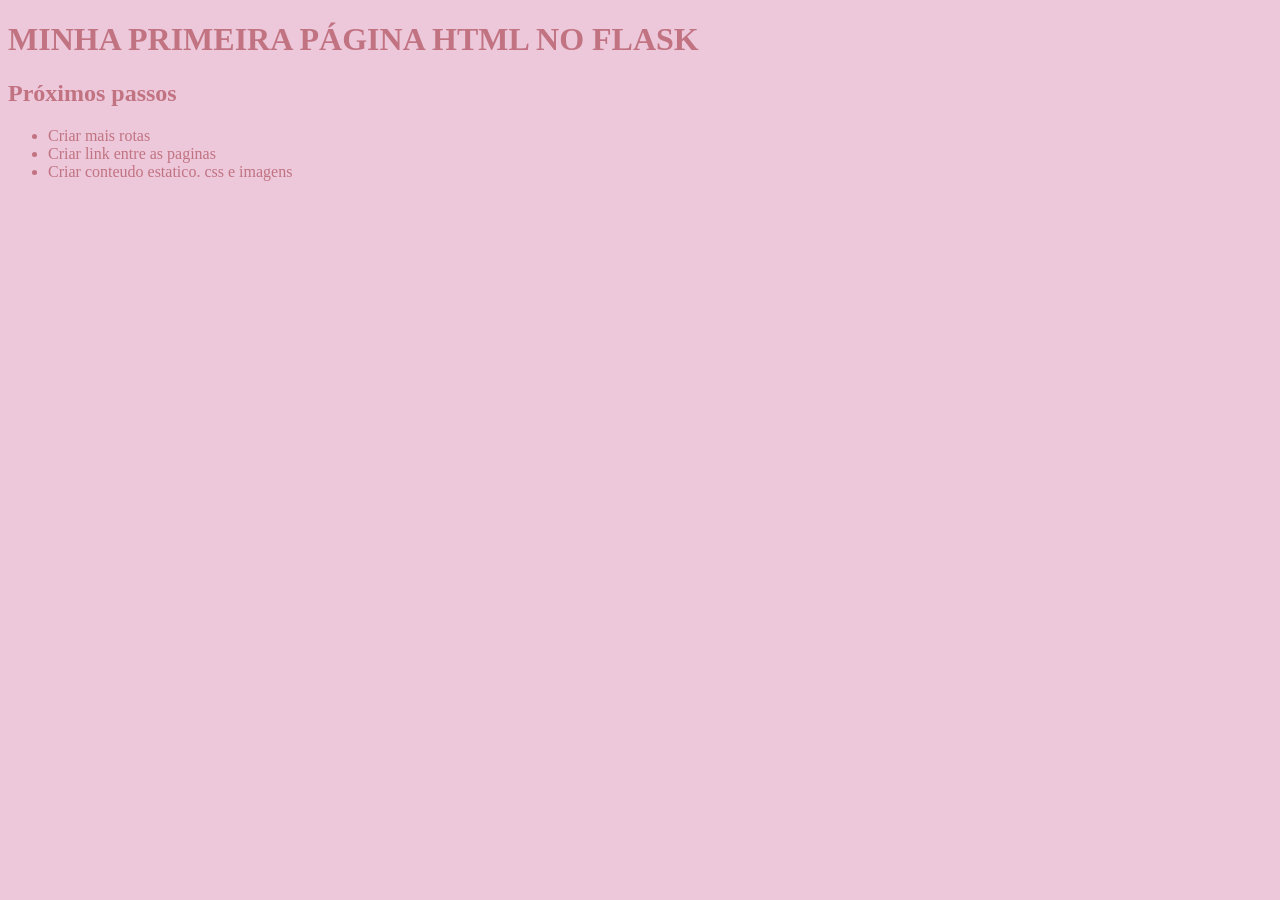
<file: aula_05/templates/index.html>
<!DOCTYPE html>
<html lang="en">
<head>
    <meta charset="UTF-8">
    <meta name="viewport" content="width=device-width, initial-scale=1.0">
    <title>Aula 05 - Flask</title>
</head>
<body style="background-color: rgb(236, 200, 218);color:rgba(182, 93, 107, 0.795)">
    <h1>MINHA PRIMEIRA PÁGINA HTML NO FLASK</h1>
    <h2>Próximos passos</h2>
    <ul>
        <li>Criar mais rotas</li>
        <li>Criar link entre as paginas</li>
        <li>Criar conteudo estatico. css e imagens</li>
</body>
</html>
</file>
